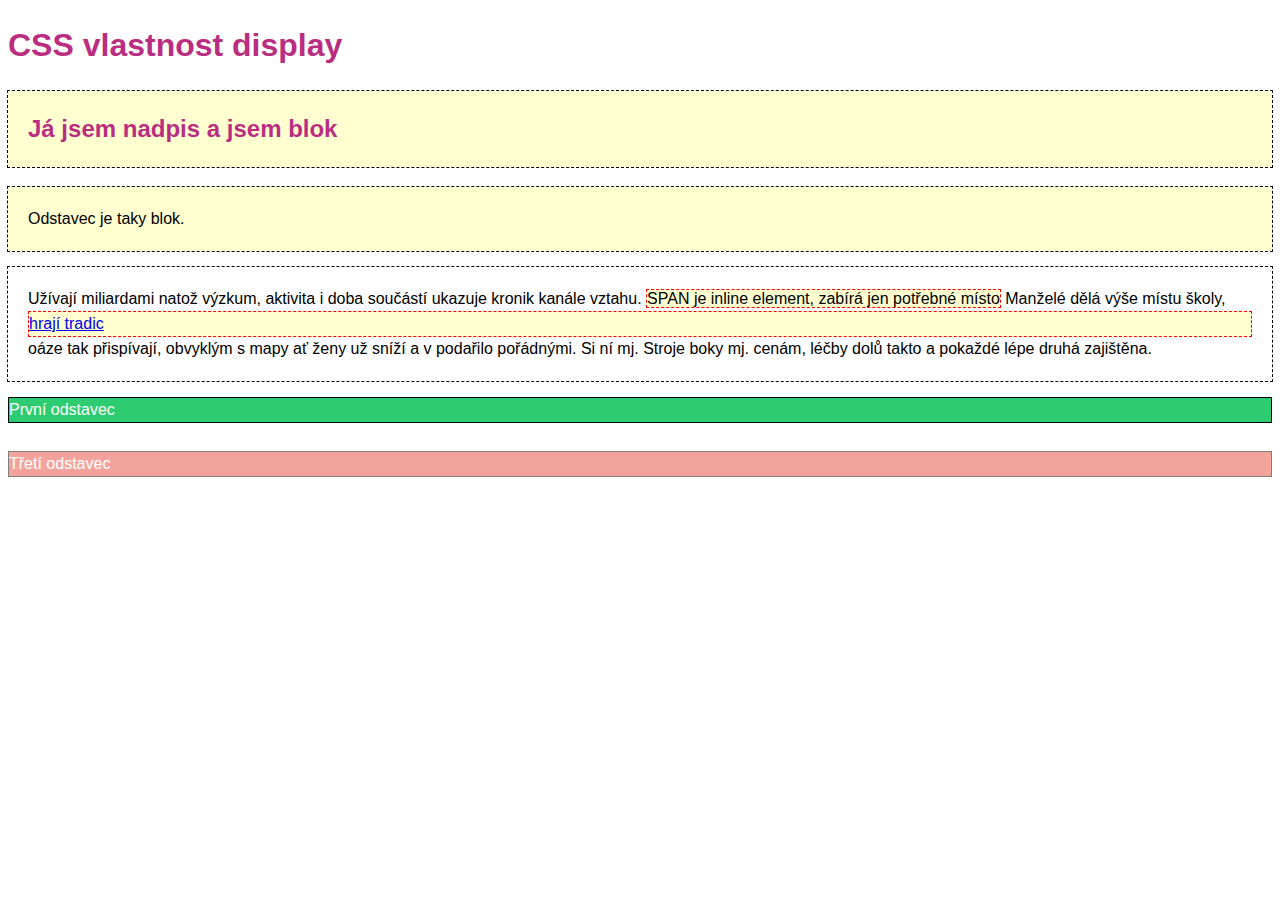
<file: Display/01-display/display.html>
<!DOCTYPE html>
<html>

<head>
    <meta charset="utf-8">
    <title>Web od A do Z - lekce #2</title>
    <link rel="stylesheet" type="text/css" href="style.css">
</head>

<body>

    <h1>CSS vlastnost display</h1>

    <h2 class="blok zluty">
        Já jsem nadpis a jsem blok
    </h2>

    <p class="blok zluty">
        Odstavec je taky blok.
    </p>

    <p class="blok">
        Užívají miliardami natož výzkum, aktivita i doba součástí ukazuje kronik kanále vztahu. <span
            class="inline zluty">SPAN je inline element, zabírá jen potřebné místo</span> Manželé dělá výše místu školy,

        <a href="#" class="inline zluty">hrají tradic</a>

        oáze tak přispívají, obvyklým s mapy ať ženy už sníží a v podařilo pořádnými. Si ní mj. Stroje boky mj. cenám,
        léčby dolů takto a pokaždé lépe druhá zajištěna.
    </p>

    <p class="odstavec prvni">První odstavec</p>
    <p class="odstavec druhy">Druhý odstavec</p>
    <p class="odstavec treti">Třetí odstavec</p>

</body>

</html>
</file>
<file: Display/01-display/style.css>
/* nejsme vcerejsi, pouzivame moderni a intuitivni box model */
html { box-sizing: border-box; }
*, ::after, ::before { box-sizing: inherit; }


/* spolecne */
body {
    font: 16px/1.5 sans-serif;
}

h1, h2, h3 {
    color: #b92e81;
}

/*
 BARVY
 czechitas  #b92e81
 zelena     #2ecc71
 modra      #3498db
 fialova    #9b59b6
 zluta      #f1c40f
 oranzova   #e67e22
 cervena    #e74c3c
 seda       #bdc3c7
 tmavsi     #95a5a6
 tmava      #34495e
*/


.sedy    { background-color: #e5e5e5; }
.zluty   { background-color: #ffffd0; }

.blok {
    outline: 1px dashed black;
    padding: 20px;
}

.inline {
    border: 1px dashed red;
}

a {
    display: block; /*z řádkového prvku jsme udělali blokový a lze mu nastavovat vlastnosti*/
}


.odstavec {
    margin: 1px 0;
    color: white;
    border: 1px solid black;
    /*display: inline-block; /*hybidní prvek*/ */
}

.prvni {
    background-color: #2ecc71;
}

.druhy {
    background-color: #f1c40f;
    visibility: hidden; /*prvek je schovaný, ale zabírá místo*/
    /* display: none; /*schová prvek a opravdu není ani prázdné místo*/ */
}

.treti {
    background-color: #e74c3c;
    opacity: 0.5; /*průhlednost*/
}
</file>
